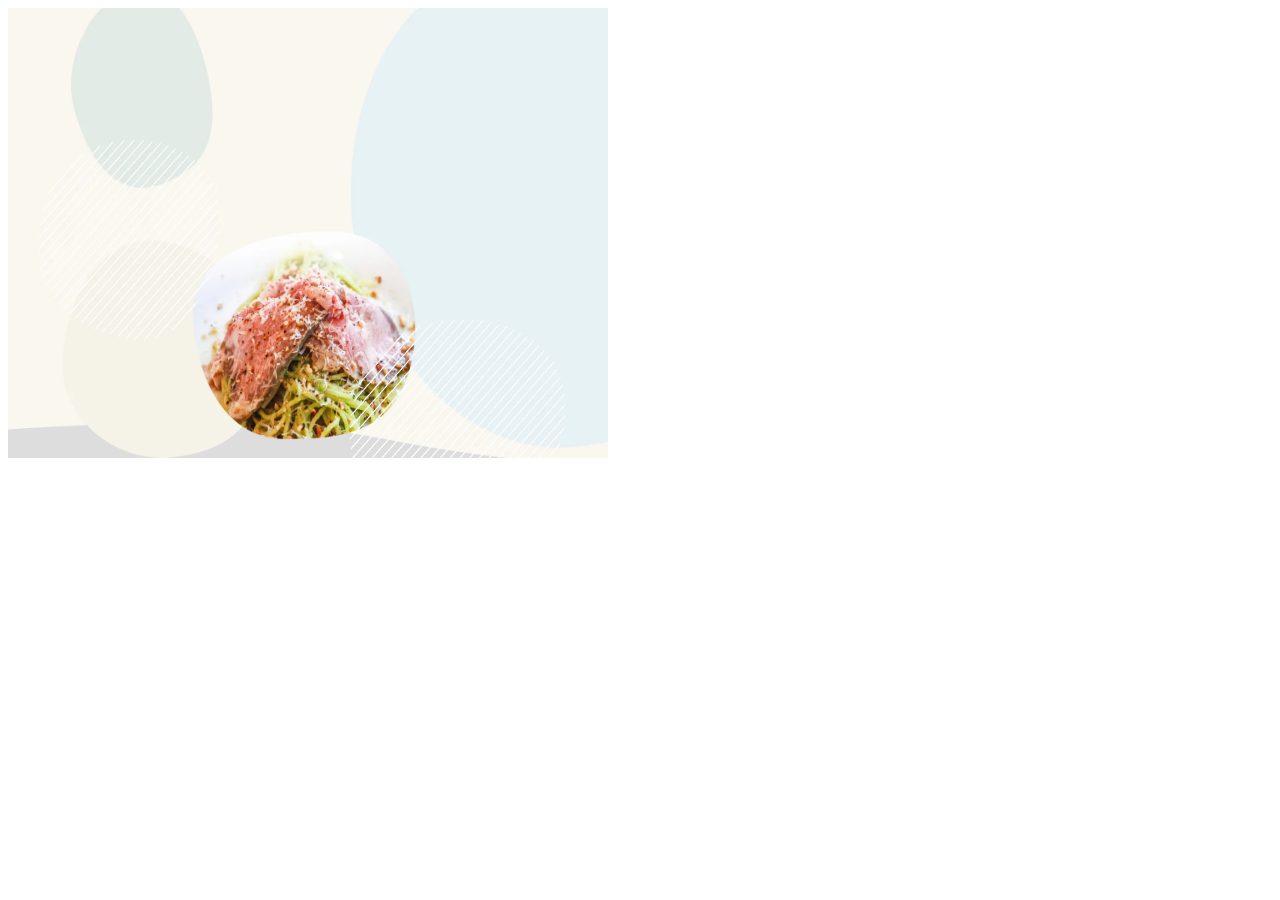
<file: css/test.html>
<!DOCTYPE html>
<html lang="ja">
  <head>
    <meta charset="UTF-8" />
    <meta name="viewport" content="width=device-width, initial-scale=1.0" />
    <title>Aspect Ratio Image</title>
    <style>
      .image-container {
        width: 100%;
        max-width: 600px;
        aspect-ratio: 4 / 3;
        overflow: hidden;
        background-color: #ddd;
      }
      .image-container img {
        width: 100%;
        height: 100%;
        /* object-fit: cover; */
      }
    </style>
  </head>
  <body>
    <div class="image-container">
      <img src="../images/cover-menu-s.webp" alt="Sample Image" />
    </div>
  </body>
</html>
</file>
